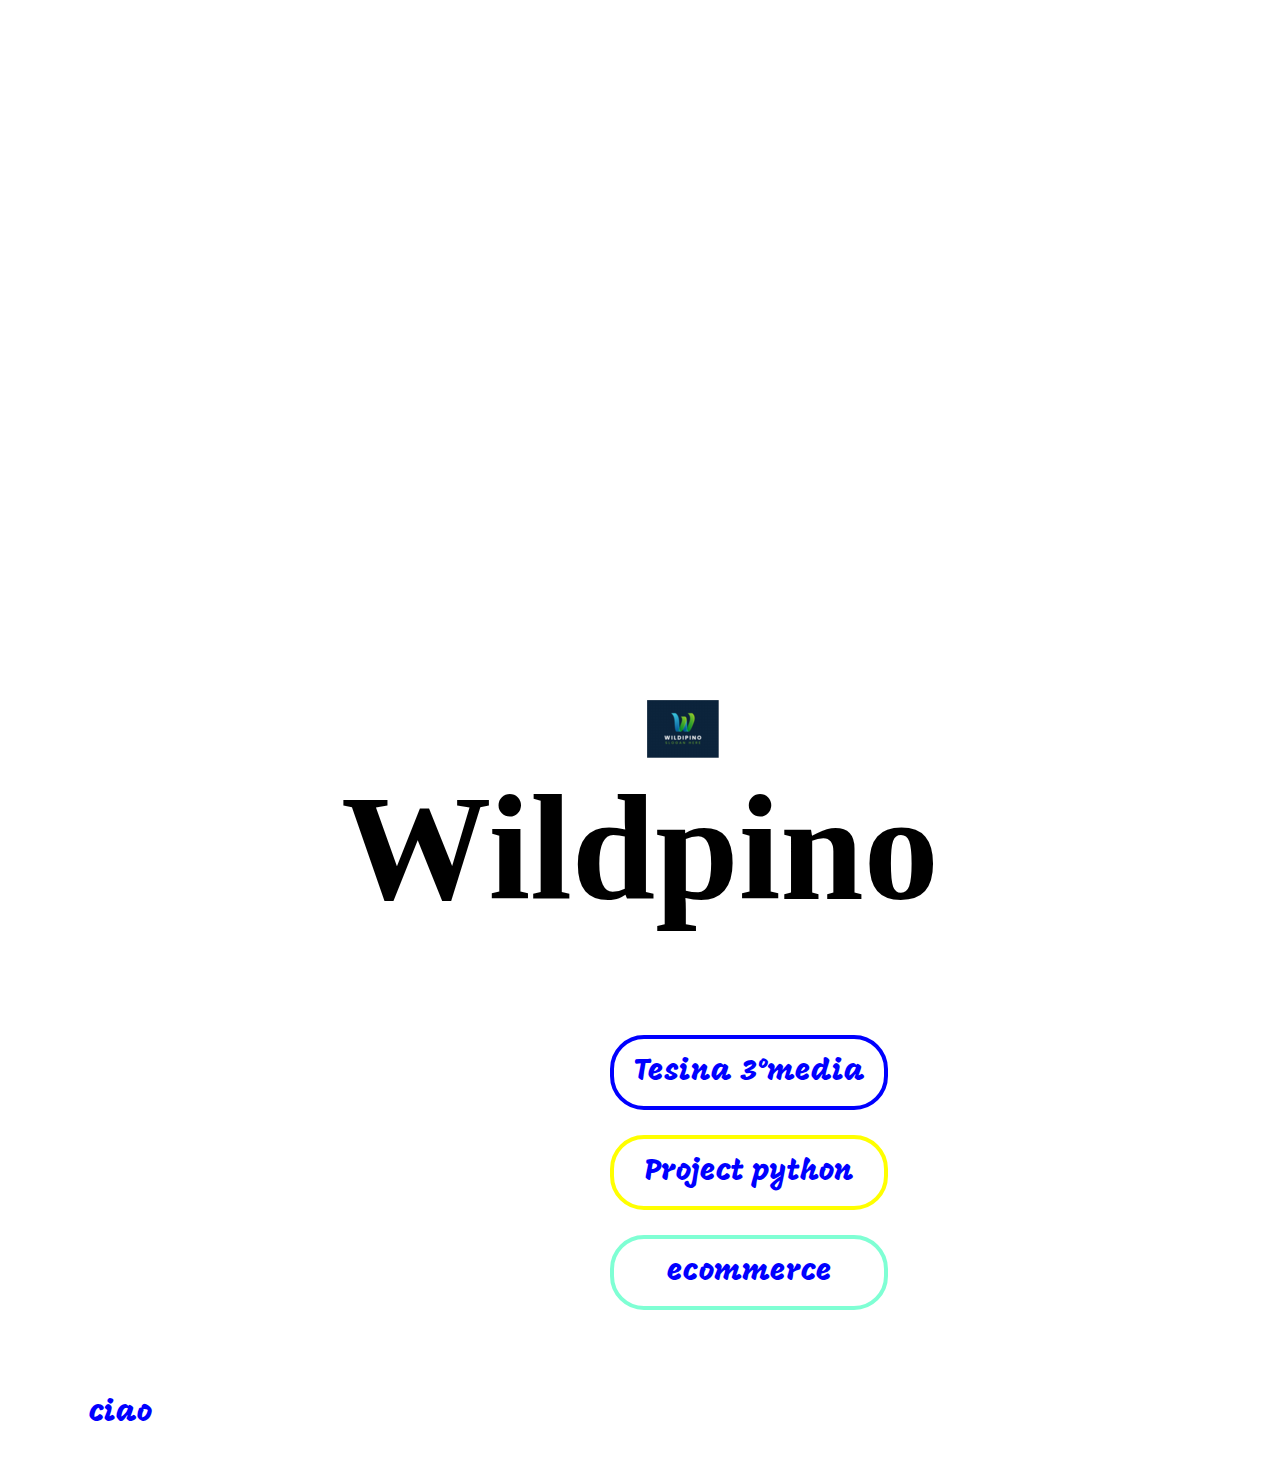
<file: index.html>
<!DOCTYPE html>
<html lang="en">
<head>
    <meta charset="UTF-8">
    <meta http-equiv="X-UA-Compatible" content="IE=edge">
    <meta name="viewport" content="width=device-width, initial-scale=1.0">
    <title>Wildpino</title>
    <link rel="stylesheet" href="style.css">
    <link href="https://fonts.googleapis.com/css2?family=Mogra&display=swap" rel="stylesheet">
    <link rel="shortcut icon" href="apple.svg" type="image/x-icon">
</head>
<body id="sfondo">
    <div class="quadro">
        <img src="logo.png" alt="">
        <h1>Wildpino</h1>
        <a href="tesina.html" class="first"">Tesina 3°media</a>
        <a href="#"class="second">Project python</a>
        <a href="ecommerce.html"class="third">ecommerce</a>
    </div>  
    <a href="#" class="bottone" onclick="sfondo1()">ciao</a>  
    <script src="script.js"></script>
</body>
</html>
</file>
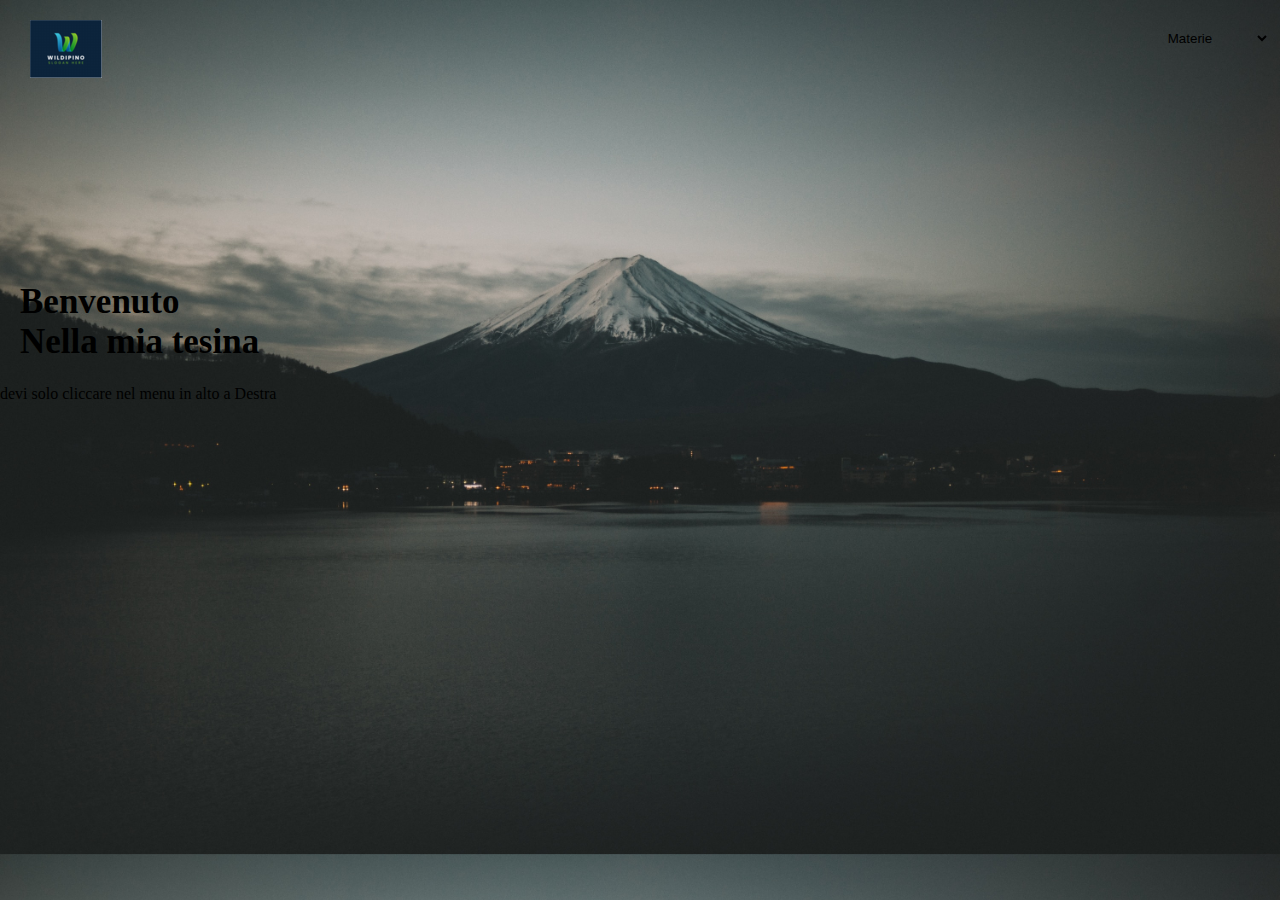
<file: tesina.html>
<!DOCTYPE html>
<html lang="en">
<head>
    <title>Tesina</title>
    <meta name="viewport" content="width=device-width, initial-scale=no-scrool">
    <link rel="stylesheet" href="style2.css">
    <link rel="shortcut icon" href="apple.svg" type="image/x-icon">
    <link href="https://fonts.googleapis.com/css2?family=Lugrasimo&display=swap" rel="stylesheet">
</head>
<body>
    <img src="logo.png" alt="">
    <select id="menu">
        <option value="">Materie</option>
        <option value="1">Che cos'è la dislessia</option>
        <option value="">Geografia</option>
        <option value="">Inglese</option>
        <option value="">Scienze</option>
        <option value="">Storia</option>
        <option value="">Letteratura</option>
        <option value="">Tecnologia</option>
        <option value="">Musica</option>
        <option value="">Arte</option>
        <option value="">Spagnolo</option>
        <option value="">Ed.fisica</option>
        <option value="">Religione</option>
        <option value="">Conclusioni</option>
        <option value="">Ringraziamenti</option>
    </select>
    <h1>Benvenuto <br>Nella mia tesina</h1>
    <p>devi solo cliccare nel menu in alto a Destra</p>
    <script src="script.js"></script>
</body>
</html>
</file>
<file: style.css>
body{
    padding: 0;
    margin: 0;
}
h1{
    font-family: cursive;
    font-size: 150px;
    text-align: center;
    margin-top: 20px;
}
a{
    text-decoration: none;
    font-size: 30px;
    display: flex;
    flex-direction: column;
    margin-bottom: 25px;
    text-align: center;
    border-radius: 34px;
    color: red;
    font-family: 'Mogra', cursive;
}
.first{
    border: 4px solid blue;
    padding: 15px;
    margin-left: 650px;
    margin-right: 650px;
}
.second{
    border: 4px solid yellow;
    padding: 15px;
    margin-left: 650px;
    margin-right: 650px;
}
.third{
    border: 4px solid aquamarine;
    padding: 15px;
    margin-left: 650px;
    margin-right: 650px;
}

nav{
    background: aquamarine;
}
.bottone.toogle{
    background: black;
    border-radius: 25px;
    text-decoration:none;
    border: 2px solid red;
    padding: 10px;
    font-family: 'Gill Sans', 'Gill Sans MT', Calibri, 'Trebuchet MS', sans-serif;
}
@media screen and (max-width:1440px) {
    body{
        background: red;
        background: 100%;
    }
    h1{
        margin-top:0;
      }
    a{
        text-decoration: none;
        font-size: 30px;
        display: flex;
        flex-direction: column;
        margin-bottom: 25px;
        text-align: center;
        border-radius: 34px;
        color: blue;
        font-family: 'Mogra', cursive;
        width: 240px;
    }
    img{
        margin-left: 587px;
        margin-top: 40px;
    }
    .first{
        border: 4px solid blue;
        padding: 15px;
        margin-left: 550px;
        margin-right: 550px;
    }
    .second{
        border: 4px solid yellow;
        padding: 15px;
        margin-left: 550px;
        margin-right: 550px;
    }
    .third{
        border: 4px solid aquamarine;
        padding: 15px;
        margin-left: 550px;
        margin-right: 550px;
    }
    .quadro{
        margin-top: 600px;
        padding: 60px;
    }
}
</file>
<file: style2.css>
body{
    padding: 0;
    margin: 0;
    background: url('sfondo.jpg');
    background-size: 100%;
}
a{
    text-decoration: none;
    margin-left: 75%;
}
nav{
    border: 1px solid red;
}
img{
    margin-left: 30px;
    margin-top: 20px;
}
h1{
    margin-top: 200px;
    margin-left: 20px;
    font-size: 35px;
}
select{
    float: right;
    margin-top: 30px;
    border: 0px solid transparent;
    border-radius: 14px;
    background: transparent;
    margin-right: 10px;
    text-align: center;
}
@media screen and (max-width:798px) {
    body{
        padding: 0;
        margin: 0;
        background: url('sfondo-mobie.jpg');
        background-size: 150%;
    }
    img{
        margin-left: 30px;
        margin-top: 20px;
    }
    select{
        float: right;
        margin-top: 30px;
        border: 0px solid transparent;
        border-radius: 14px;
        background: transparent;
        margin-right: 10px;
        text-align: center;
    }
    option{
        margin-top: 10px;
    }
    h2{
        color:yellow;
        margin-top: 20px;
        margin-left: 20px;
    }
}
</file>
